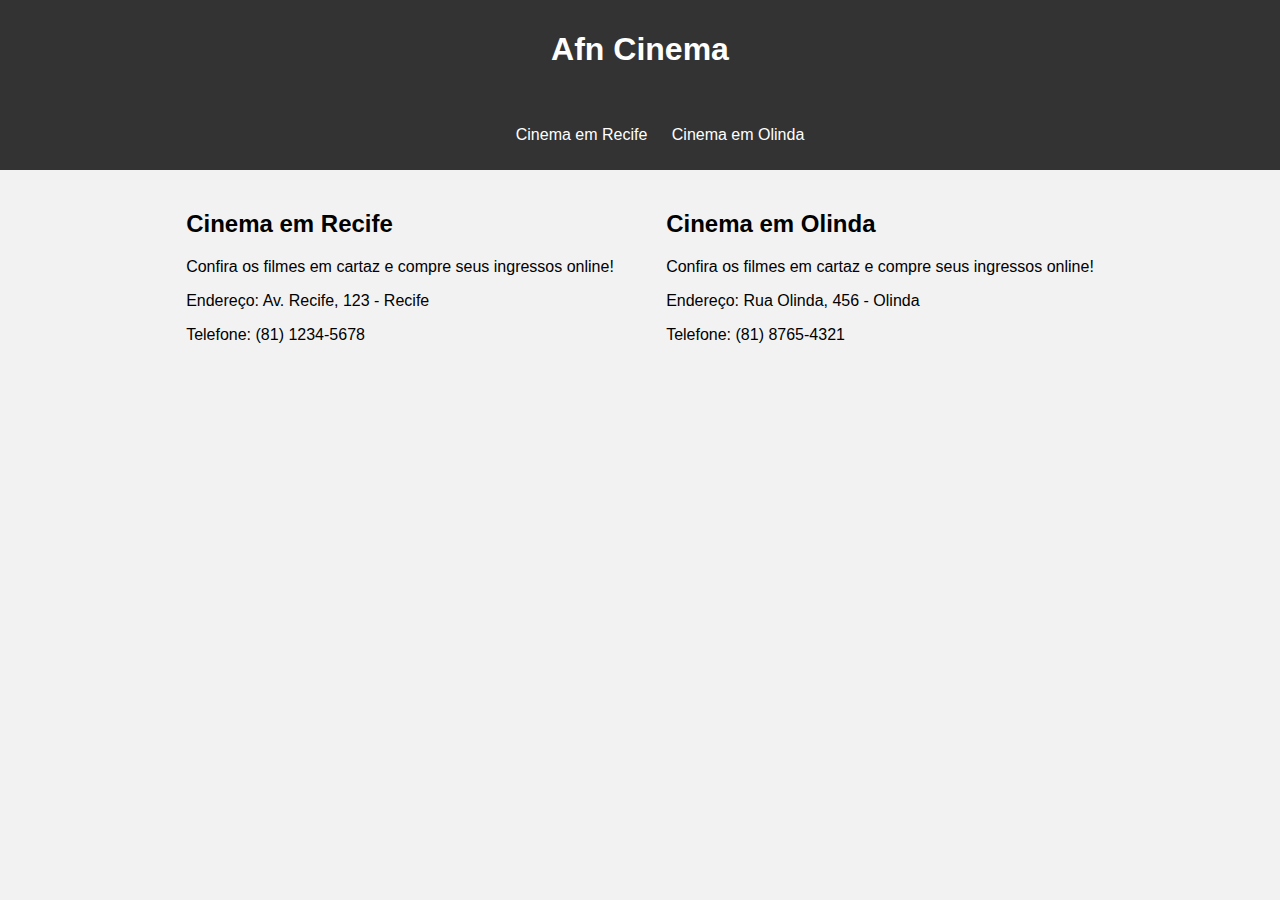
<file: index.html>
<!DOCTYPE html>
<html lang="pt-BR">
<head>
    <meta charset="UTF-8">
    <meta name="viewport" content="width=device-width, initial-scale=1.0">
    <title>Afn Cinema</title>
    <link rel="stylesheet" href="styles.css">
</head>
<body>
    <header>
        <h1>Afn Cinema</h1>
    </header>
    <nav>
        <ul>
          <a href="recife.html">Cinema em Recife</a>
          <a href="olinda.html">Cinema em Olinda</a>
        </ul>
      </nav>
    <div class="container">
        <section id="recife" class="cinema">
            <h2>Cinema em Recife</h2>
            <p>Confira os filmes em cartaz e compre seus ingressos online!</p>
            <p>Endereço: Av. Recife, 123 - Recife</p>
            <p>Telefone: (81) 1234-5678</p>
            <!-- Aqui você pode adicionar os filmes em cartaz e os horários disponíveis -->
        </section>
        <section id="olinda" class="cinema">
            <h2>Cinema em Olinda</h2>
            <p>Confira os filmes em cartaz e compre seus ingressos online!</p>
            <p>Endereço: Rua Olinda, 456 - Olinda</p>
            <p>Telefone: (81) 8765-4321</p>
            <!-- Aqui você pode adicionar os filmes em cartaz e os horários disponíveis -->
        </section>
    </div>
</body>
</html>
</file>
<file: styles.css>
body {
    font-family: Arial, sans-serif;
    margin: 0;
    padding: 0;
    background-color: #f2f2f2;
}

header {
    background-color: #333;
    color: #fff;
    padding: 10px 20px;
    text-align: center;
}

.container {
    max-width: 960px;
    margin: 20px auto;
    display: flex;
    flex-wrap: wrap;
    justify-content: space-around;
}

nav {
    background-color: #333;
    padding: 10px 20px;
    text-align: center;
}

nav a {
    color: #fff;
    text-decoration: none;
    margin: 0 10px;
}

nav a:hover {
    text-decoration: underline;
}

.card {
    background-color: #fff;
    border-radius: 5px;
    box-shadow: 0 2px 4px rgba(0, 0, 0, 0.1);
    margin: 10px;
    padding: 20px;
    width: 300px;
    text-align: center;
}

.card img {
    width: 200px;
    border-radius: 5px;
    margin-bottom: 10px;
}



.card h2 {
    font-size: 1.2em;
    margin: 0;
    color: #333;
}

.card p {
    color: #666;
}

.card ul {
    list-style: none;
    padding: 0;
}

.card ul li {
    margin-bottom: 5px;
}

.card button {
    background-color: #007bff;
    color: #fff;
    border: none;
    border-radius: 3px;
    padding: 8px 15px;
    cursor: pointer;
    transition: background-color 0.5s;
}

.trailer-button {
    display: block;
    text-align: center;
    margin: 10px auto; /* Adicionando margem superior e inferior e centralizando horizontalmente */
    width: 80px; /* Definindo uma largura fixa para o botão */
}


.card button:hover {
    background-color: #00b30f;
}

a {
    text-decoration: none;
}
</file>
